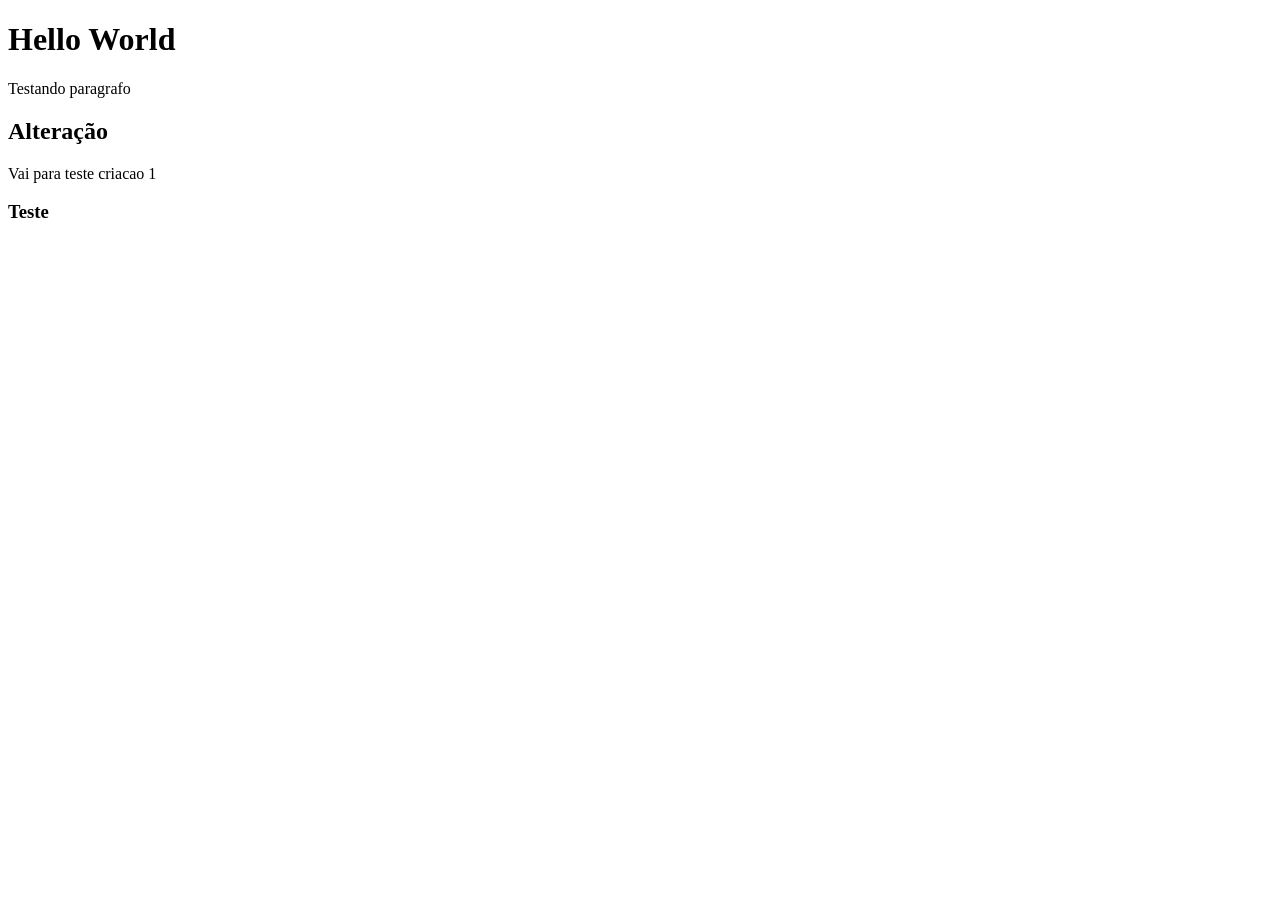
<file: index.html>
<!DOCTYPE html>
<html lang="pt-br">
<head>
    <meta charset="UTF-8">
    <meta name="viewport" content="width=device-width, initial-scale=1.0">
    <title>Document</title>
</head>
<body>
    <h1>Hello World</h1>
    <p>Testando paragrafo</p>
    <h2>Alteração</h2>
    <p>Vai para teste criacao 1</p>
    <h3>Teste</h3>
</body>
</html>
</file>
